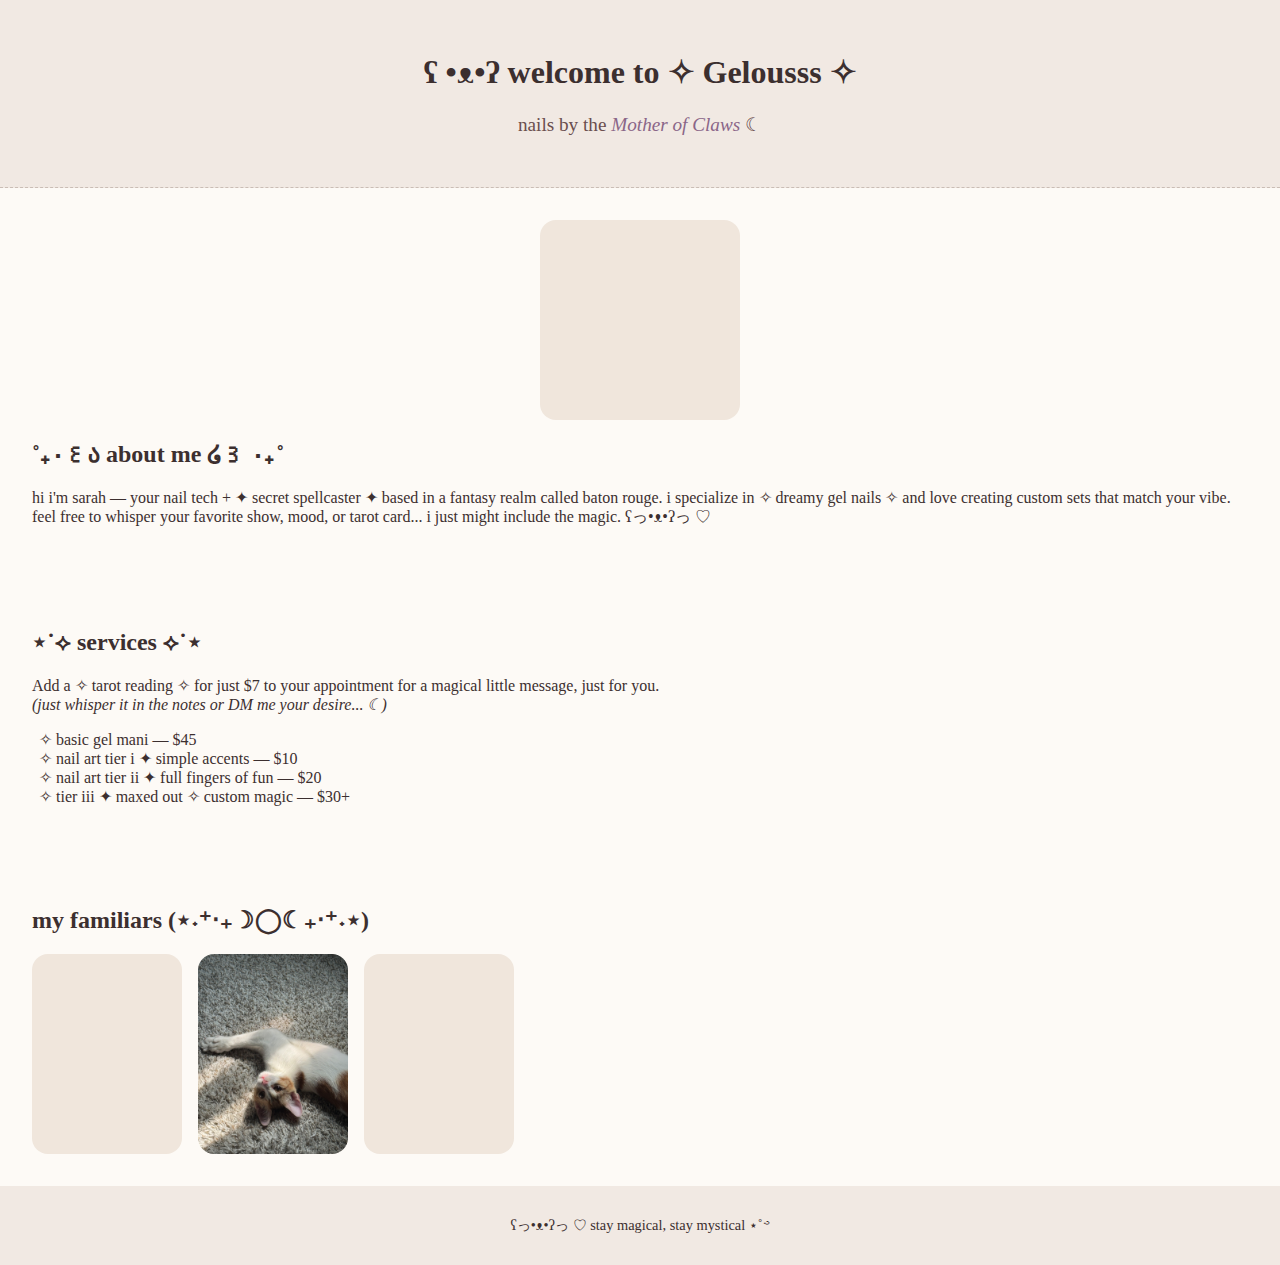
<file: index.html>
<!DOCTYPE html>
<html lang="en">
<head>
  <meta charset="UTF-8" />
  <meta name="viewport" content="width=device-width, initial-scale=1.0"/>
  <title>Gelousss ✧</title>
  <link rel="stylesheet" href="style.css" />
</head>
<body>
  <header>
    <h1>ʕ •ᴥ•ʔ welcome to ✧ Gelousss ✧</h1>
    <p class="tagline">nails by the <span class="magic">Mother of Claws</span> ☾</p>
  </header>

  <section class="about">
    <img src="me-witch-hat.jpg" alt="about me photo" class="about-img" />
    <h2>˚₊‧꒰ა about me ໒꒱ ‧₊˚</h2>
    <p>hi i'm sarah — your nail tech + ✦ secret spellcaster ✦ based in a fantasy realm called baton rouge. i specialize in ✧ dreamy gel nails ✧ and love creating custom sets that match your vibe. feel free to whisper your favorite show, mood, or tarot card... i just might include the magic. ʕ⁠っ⁠•⁠ᴥ⁠•⁠ʔ⁠っ ♡</p>
  </section>

  <section class="services">
    <h2>⋆˙⟡ services ⟡˙⋆</h2>
    <p class="tarot-note">Add a ✧ tarot reading ✧ for just $7 to your appointment for a magical little message, just for you.<br><em>(just whisper it in the notes or DM me your desire... ☾)</em></p>
    <ul>
      <li>basic gel mani — $45</li>
      <li>nail art tier i ✦ simple accents — $10</li>
      <li>nail art tier ii ✦ full fingers of fun — $20</li>
      <li>tier iii ✦ maxed out ✧ custom magic — $30+</li>
    </ul>
  </section>

  <section class="familiars">
    <h2>my familiars (⋆˖⁺‧₊☽◯☾₊‧⁺˖⋆)</h2>
    <div class="familiars-grid">
      <img src="mercy.jpg" alt="Mercy" />
      <img src="miso.jpg" alt="Miso" />
      <img src="ruby.jpg" alt="Ruby" />
    </div>
  </section>

  <footer>
    <p>ʕ⁠っ⁠•⁠ᴥ⁠•⁠ʔ⁠っ ♡ stay magical, stay mystical ⋆˚࿔</p>
  </footer>
</body>
</html>
</file>
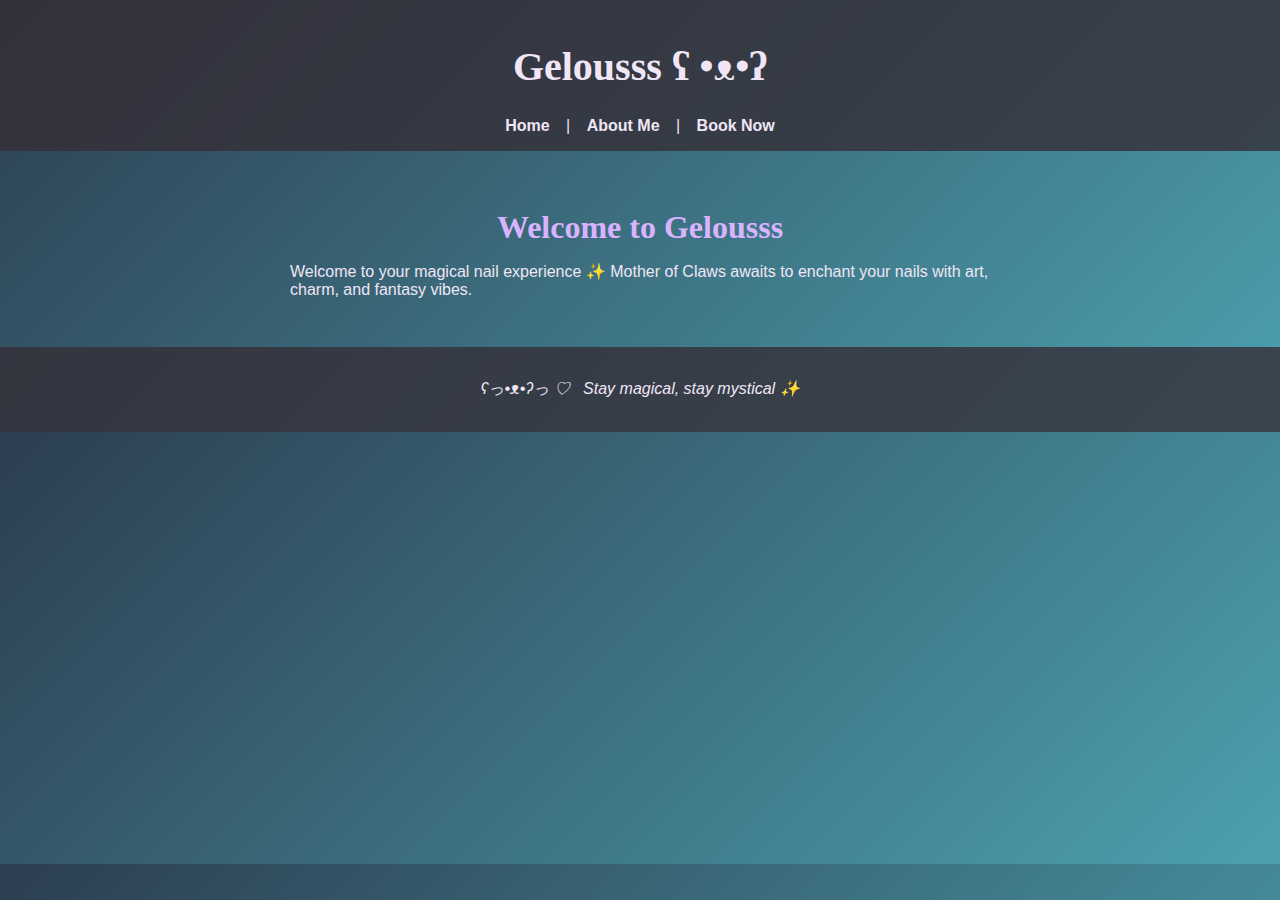
<file: GELOUSSS/index.html>
<!DOCTYPE html>
<html lang="en">
<head>
    <meta charset="UTF-8" />
    <meta name="viewport" content="width=device-width, initial-scale=1" />
    <title>Gelousss - Mother of Claws</title>
    <link rel="stylesheet" href="style.css" />
</head>
<body>
    <header>
        <h1>Gelousss ʕ •ᴥ•ʔ</h1>
        <nav>
            <a href="index.html">Home</a> | 
            <a href="about.html">About Me</a> | 
            <a href="https://gelousss.glossgenius.com" target="_blank" rel="noopener">Book Now</a>
        </nav>
    </header>

    <main>
        <section class="intro">
            <h2>Welcome to Gelousss</h2>
            <p>Welcome to your magical nail experience ✨ Mother of Claws awaits to enchant your nails with art, charm, and fantasy vibes.</p>
        </section>
    </main>

    <footer>
        <p>ʕ⁠っ⁠•⁠ᴥ⁠•⁠ʔ⁠っ ♡ &nbsp; Stay magical, stay mystical ✨</p>
    </footer>
</body>
</html>
</file>
<file: style.css>
body {
  font-family: 'Cormorant Garamond', serif;
  background-color: #fdfaf6;
  color: #3c2f2f;
  margin: 0;
  padding: 0;
}
header {
  background: #f1e9e3;
  text-align: center;
  padding: 2rem 1rem;
  border-bottom: 1px dashed #cabdb5;
}
.tagline {
  font-size: 1.2rem;
  color: #6a4e4e;
}
.magic {
  font-style: italic;
  color: #8a6688;
}
section {
  padding: 2rem;
}
.about-img {
  max-width: 200px;
  border-radius: 1rem;
  display: block;
  margin: 0 auto 1rem;
}
ul {
  list-style-type: "✧ ";
  padding-left: 1.5rem;
}
.familiars-grid {
  display: flex;
  gap: 1rem;
  flex-wrap: wrap;
}
.familiars-grid img {
  width: 150px;
  border-radius: 1rem;
}
footer {
  text-align: center;
  padding: 1rem;
  background: #f1e9e3;
  font-size: 0.9rem;
}
</file>
<file: GELOUSSS/style.css>
body {
    font-family: 'Segoe UI', Tahoma, Geneva, Verdana, sans-serif;
    background: linear-gradient(135deg, #2c3e50, #4ca1af);
    color: #f0e6f6;
    margin: 0;
    padding: 0;
}
header {
    background-color: #342e37cc;
    padding: 1rem;
    text-align: center;
}
header h1 {
    font-family: 'Georgia', serif;
    font-weight: bold;
    font-size: 2.5rem;
}
nav a {
    color: #f0e6f6;
    text-decoration: none;
    margin: 0 0.75rem;
    font-weight: 600;
}
nav a:hover {
    text-decoration: underline;
}
main {
    padding: 2rem;
    max-width: 700px;
    margin: auto;
}
.intro h2 {
    font-family: 'Georgia', serif;
    font-size: 2rem;
    color: #d9b3ff;
    text-align: center;
    margin-bottom: 1rem;
}
.about-section {
    text-align: center;
}
.about-section img {
    margin-bottom: 1rem;
    box-shadow: 0 0 15px 3px #b38cffaa;
}
footer {
    text-align: center;
    padding: 1rem;
    background-color: #342e37cc;
    font-style: italic;
}
</file>
